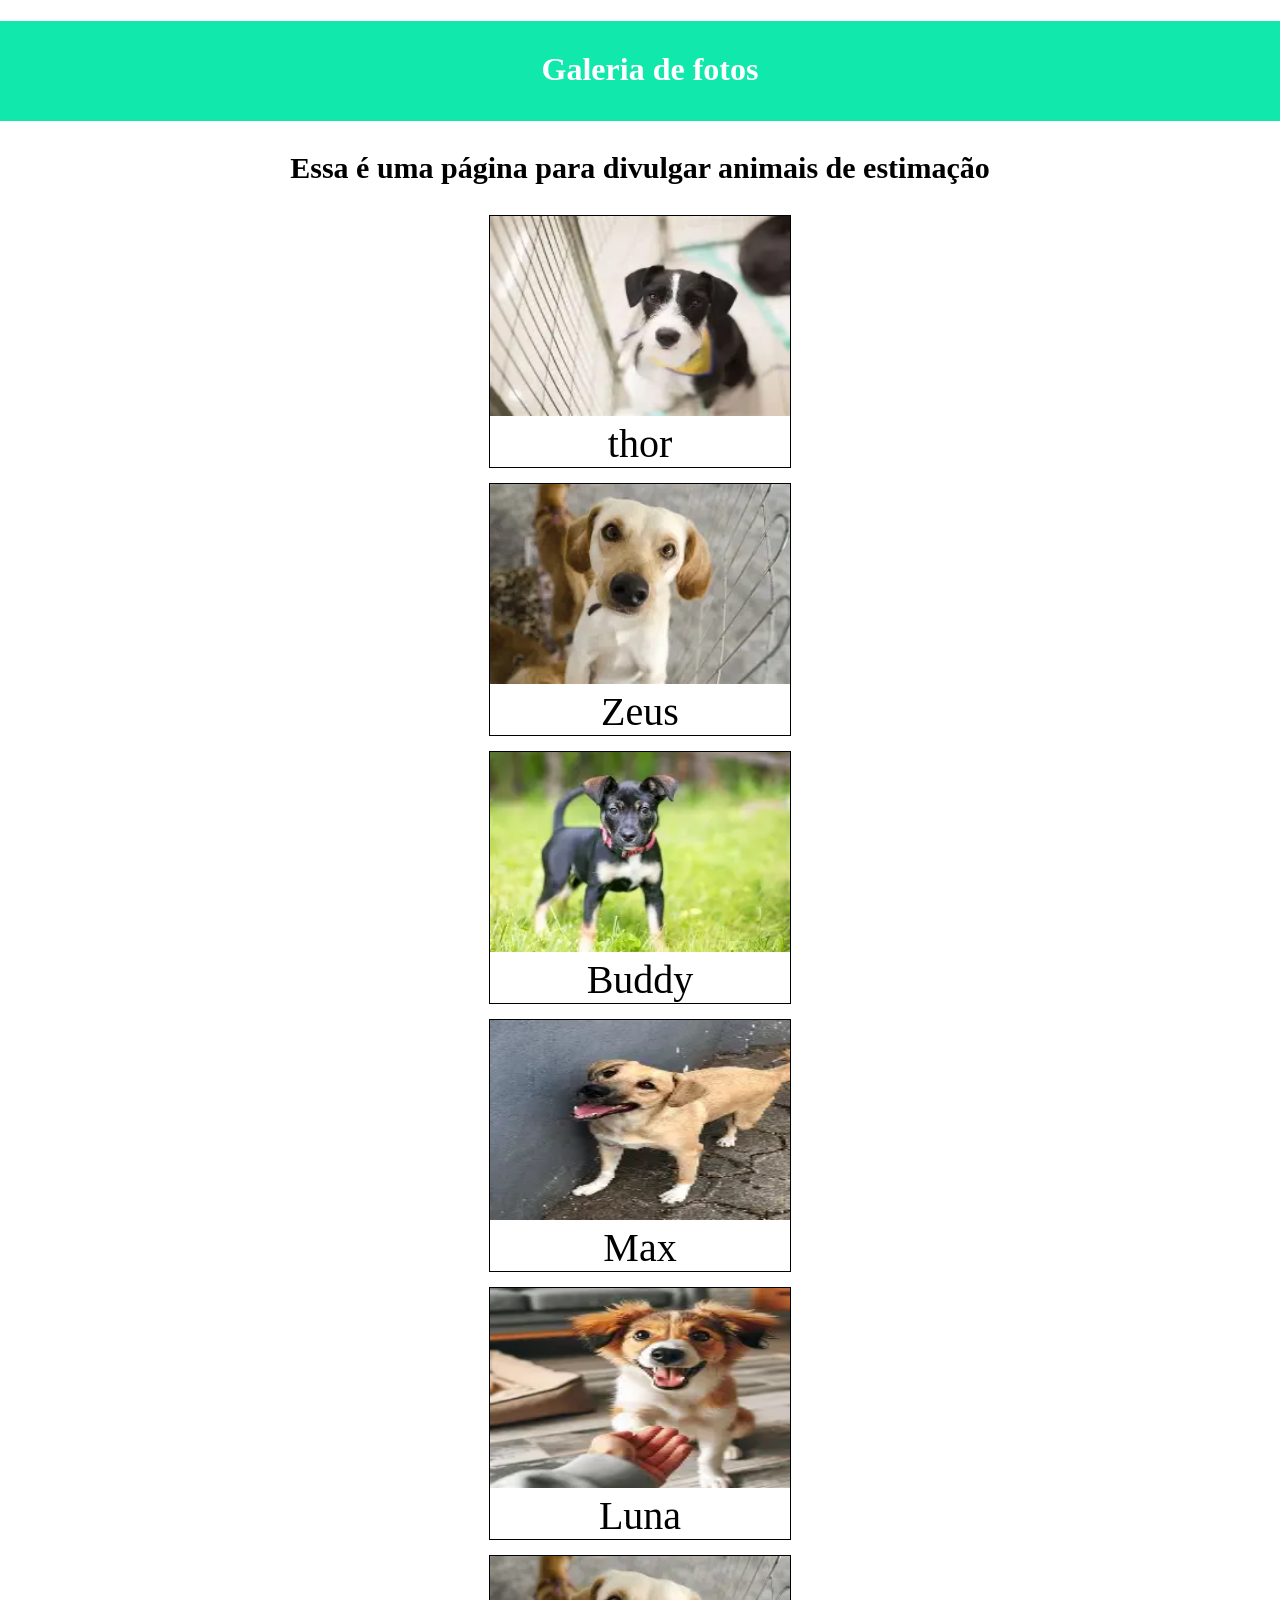
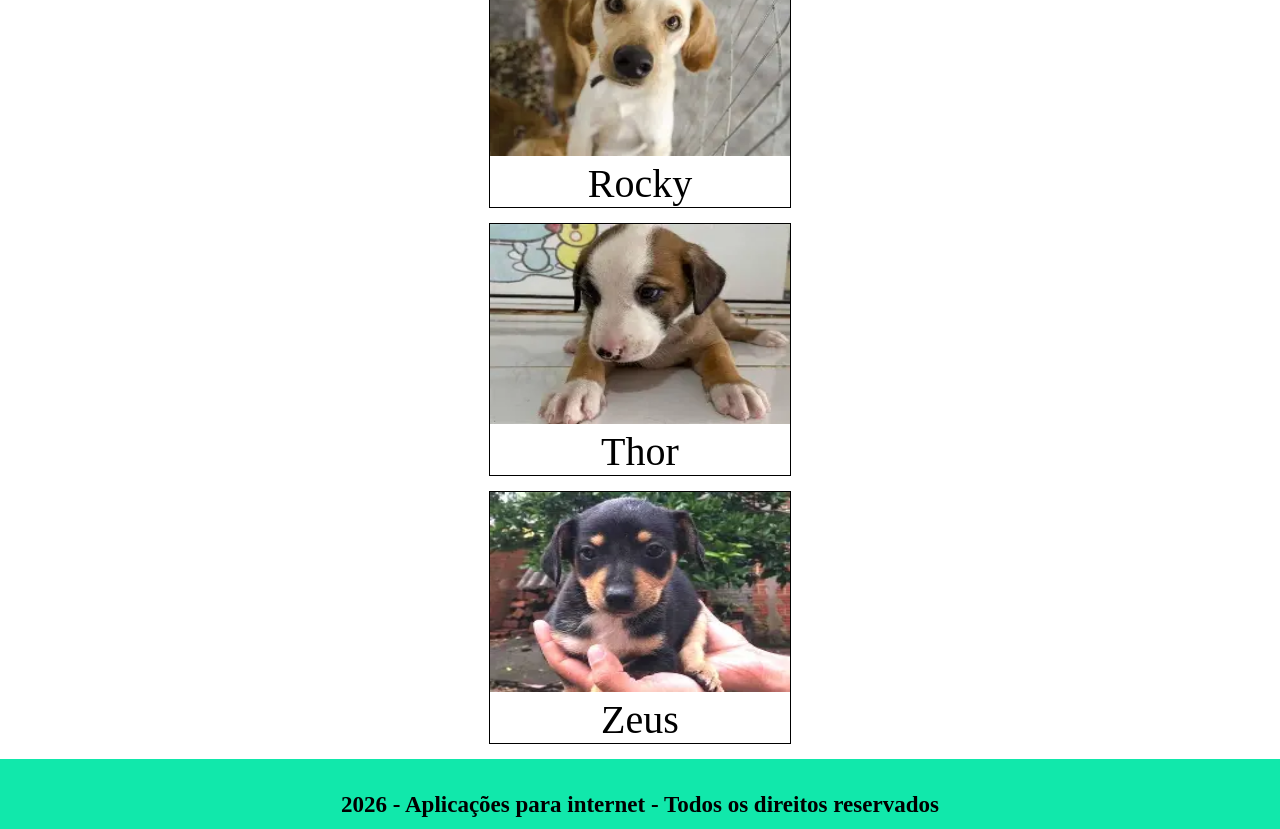
<file: sitedogadocao/index.html>
<!doctype html>
<html lang="pt-br">
  <head>
    <meta charset="UTF-8" />
    <meta name="viewport" content="width=device-width, initial-scale=1.0" />
    <title>Site adoção animais</title>
    <link rel="stylesheet" href="style.css" type="text/css" />
  </head>
  <body>
    <header>
      <h1>Galeria de fotos</h1>
    </header>

    <main>
      <h3 class="h3">Essa é uma página para divulgar animais de estimação</h3>

      <figure>
        <img src="dog1.jpg" alt="cachorro1" width="300" height="200" />
        <figcaption>thor</figcaption>
      </figure>

      <figure>
        <img src="dog2.jpg" alt="cachorro2" width="300" height="200" />
        <figcaption>Zeus</figcaption>
      </figure>

      <figure>
        <img src="dog3.jpg" alt="cachorro3" width="300" height="200" />
        <figcaption>Buddy</figcaption>
      </figure>

      <figure>
        <img src="dog4.jpg" alt="cachorro4" width="300" height="200" />
        <figcaption>Max</figcaption>
      </figure>

      <figure>
        <img src="dog5.png" alt="cachorro5" width="300" height="200" />
        <figcaption>Luna</figcaption>
      </figure>

      <figure>
        <img src="dog6.png" alt="cachorro6" width="300" height="200" />
        <figcaption>Rocky</figcaption>
      </figure>

      <figure>
        <img src="dog7.png" alt="cachorro7" width="300" height="200" />
        <figcaption>Thor</figcaption>
      </figure>

      <figure>
        <img src="dog8.png" alt="cachorro8" width="300" height="200" />
        <figcaption>Zeus</figcaption>
      </figure>
    </main>

    <footer>
      <h3 class="fot">
        2026 - Aplicações para internet - Todos os direitos reservados
      </h3>
    </footer>
  </body>
</html>
</file>
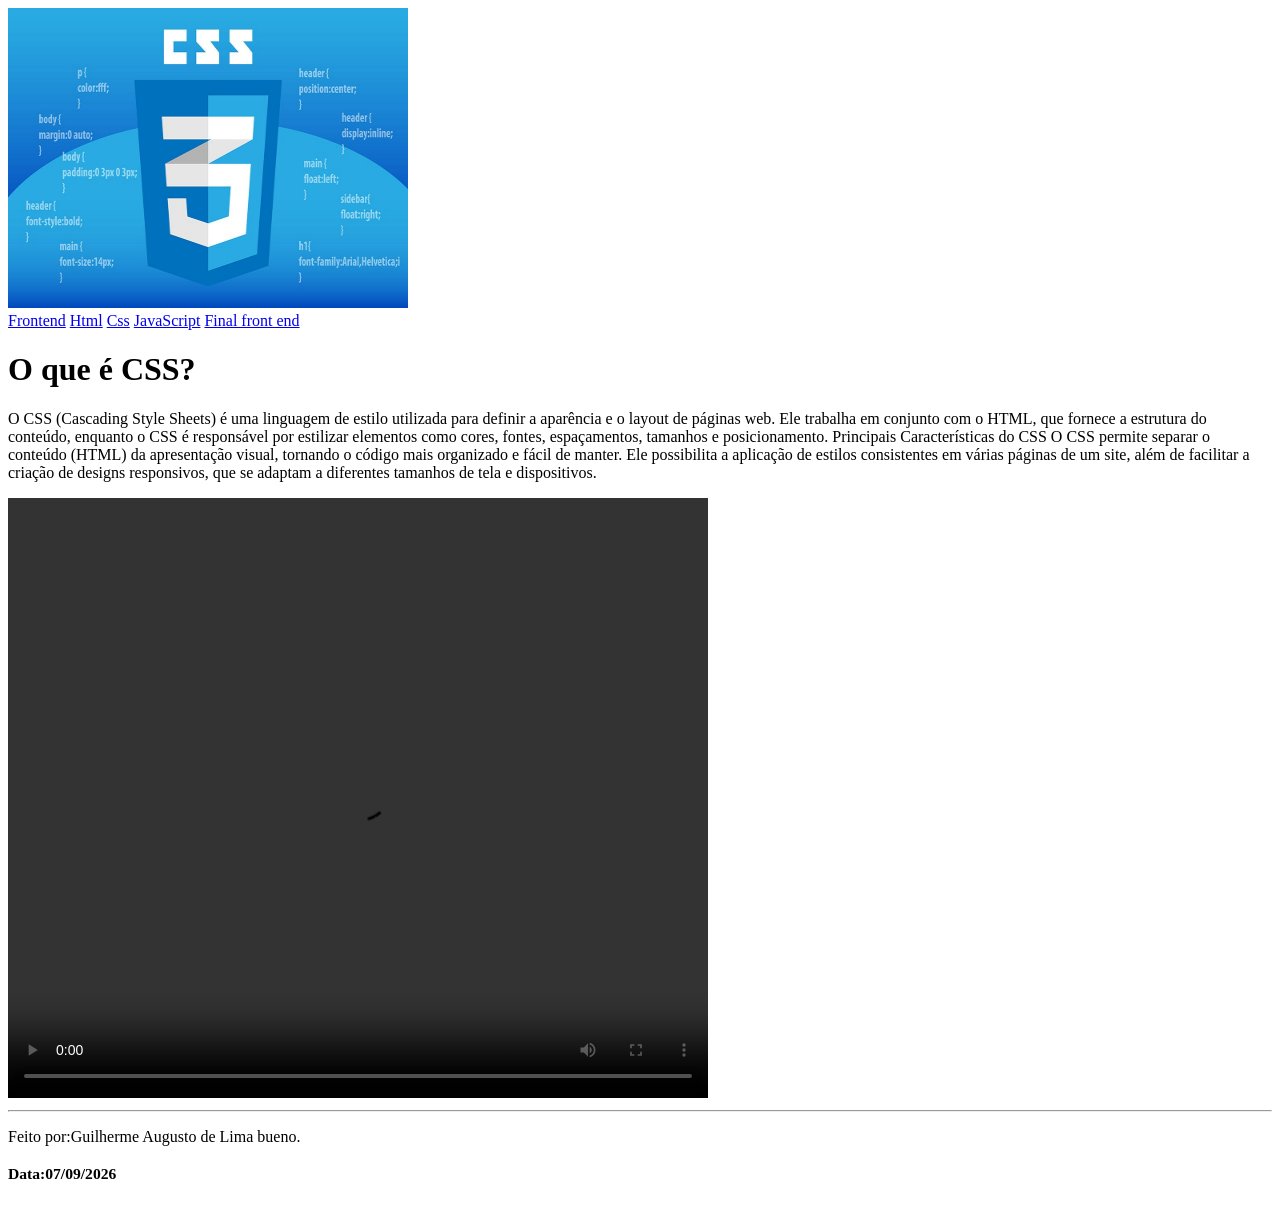
<file: docs/css.html>
<!doctype html>
<html lang="pt-br">
  <head>
    <meta charset="UTF-8" />
    <meta name="viewport" content="width=device-width, initial-scale=1.0" />
    <title>CSS</title>
  </head>
  <body>
    <img width="400" height="300" src="css.img" alt="Imagem de CSS" />
    <br />

    <a href="Frontend.html">Frontend</a>
    <a href="index.html">Html</a>
    <a href="css.html">Css</a>
    <a href="javascript.html">JavaScript</a>
    <a href="Final.html">Final front end</a>
    <br />
    <h1>O que é CSS?</h1>

    <p>
      O CSS (Cascading Style Sheets) é uma linguagem de estilo utilizada para
      definir a aparência e o layout de páginas web. Ele trabalha em conjunto
      com o HTML, que fornece a estrutura do conteúdo, enquanto o CSS é
      responsável por estilizar elementos como cores, fontes, espaçamentos,
      tamanhos e posicionamento. Principais Características do CSS O CSS permite
      separar o conteúdo (HTML) da apresentação visual, tornando o código mais
      organizado e fácil de manter. Ele possibilita a aplicação de estilos
      consistentes em várias páginas de um site, além de facilitar a criação de
      designs responsivos, que se adaptam a diferentes tamanhos de tela e
      dispositivos.
    </p>
    <video controls="controls" width="700" height="600">
      <source src="videocss.mp4" type="video/mp4" />
    </video>
    <hr />
    <p>Feito por:Guilherme Augusto de Lima bueno.</p>
    <h3><sup>Data:07/09/2026</sup></h3>
  </body>
</html>
</file>
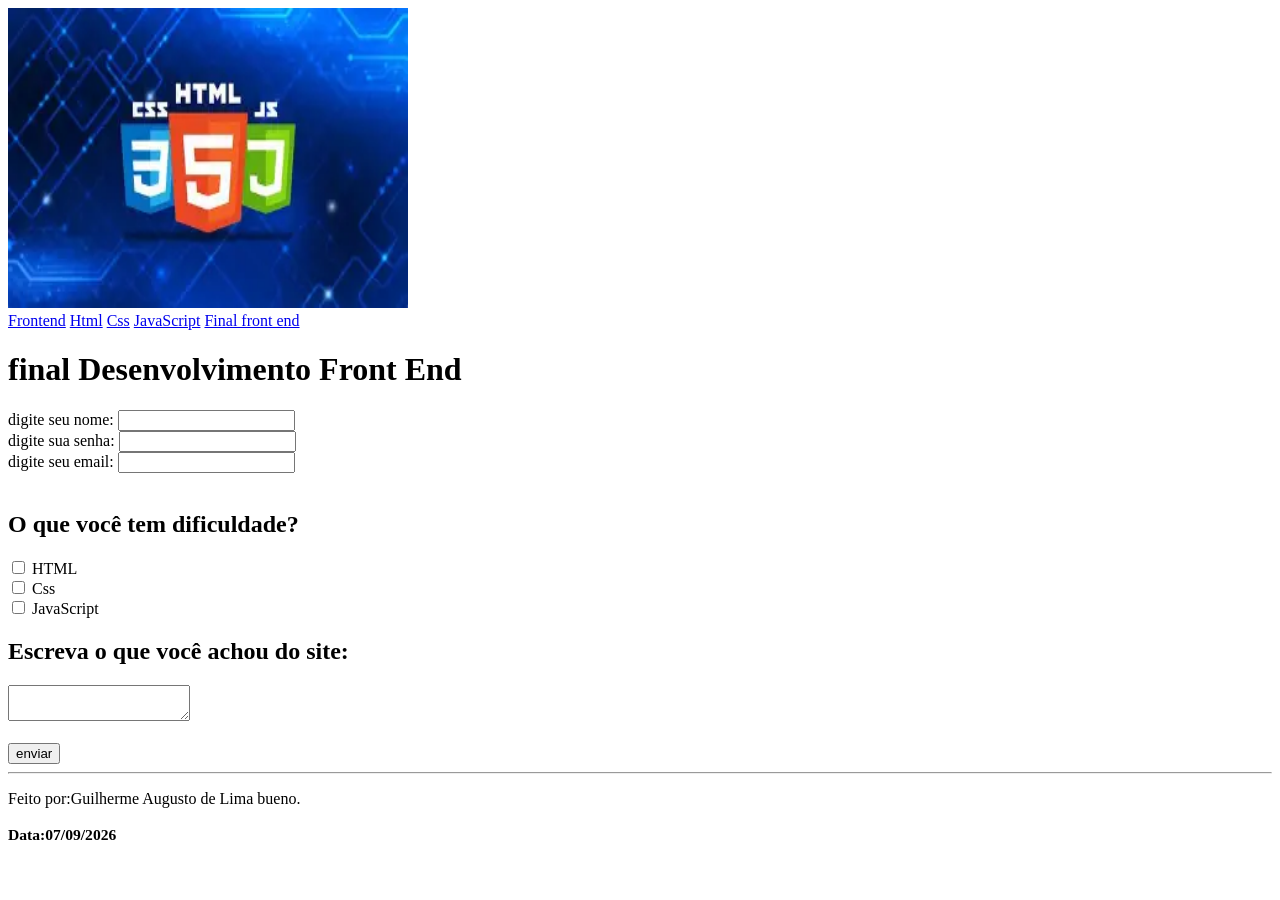
<file: docs/Final.html>
<!doctype html>
<html lang="pt-br">
  <head>
    <meta charset="UTF-8" />
    <meta name="viewport" content="width=device-width, initial-scale=1.0" />
    <title>Final Front End</title>
  </head>
  <body>
    <img width="400" height="300" src="final.img" alt="Imagem de front end" />
    <br />
    <a href="Frontend.html">Frontend</a>
    <a href="index.html">Html</a>
    <a href="css.html">Css</a>
    <a href="javascript.html">JavaScript</a>
    <a href="Final.html">Final front end</a>

    <h1>final Desenvolvimento Front End</h1>

    <form action="" method="post">
      <label for="idnome">
        digite seu nome:
        <input type="text" name="nome" id="idnome" />
      </label>
      <br />
      <label for="idsenha">
        digite sua senha:
        <input type="password" name="senha" id="idsenha" />
      </label>
      <br />
      <label for="idemail">
        digite seu email:
        <input type="text" name="email" id="idemail" />
      </label>
      <br /><br />

      <h2>O que você tem dificuldade?</h2>
      <input id="item1" type="checkbox" name="item1" value="html" />
      <label for="item1">HTML</label><br />

      <input id="item2" type="checkbox" name="item1" value="css" />
      <label for="item2">Css</label><br />

      <input id="item3" type="checkbox" name="item1" value="Javascript" />
      <label for="item3">JavaScript</label><br />

      <h2>Escreva o que você achou do site:</h2>
      <textarea></textarea>
      <br /><br />
      <input type="submit" value="enviar" />
    </form>
    <hr />
    <p>Feito por:Guilherme Augusto de Lima bueno.</p>
    <h3><sup>Data:07/09/2026</sup></h3>
  </body>
</html>
</file>
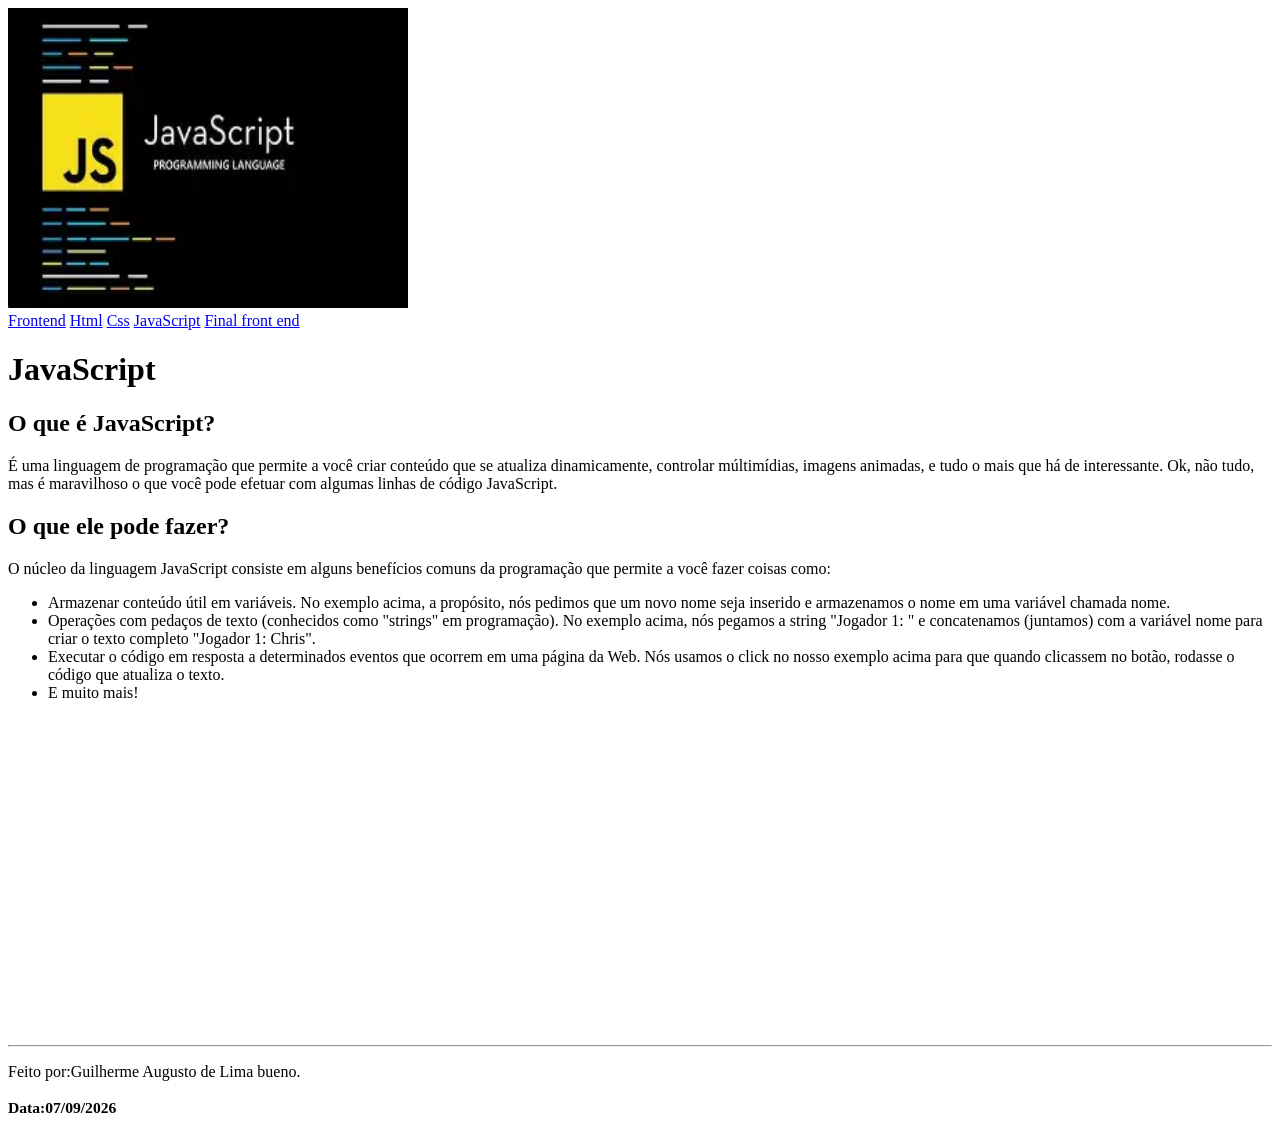
<file: docs/javascript.html>
<!doctype html>
<html lang="pt-br">
  <head>
    <meta charset="UTF-8" />
    <meta name="viewport" content="width=device-width, initial-scale=1.0" />
    <title>Document</title>
  </head>
  <body>
    <img
      width="400"
      height="300"
      src="javascript.img"
      alt="Imagem de JavaScript"
    />
    <br />
    <a href="Frontend.html">Frontend</a>
    <a href="index.html">Html</a>
    <a href="css.html">Css</a>
    <a href="javascript.html">JavaScript</a>
    <a href="Final.html">Final front end</a>
    <br />
    <h1>JavaScript</h1>
    <h2>O que é JavaScript?</h2>
    <p>
      É uma linguagem de programação que permite a você criar conteúdo que se
      atualiza dinamicamente, controlar múltimídias, imagens animadas, e tudo o
      mais que há de interessante. Ok, não tudo, mas é maravilhoso o que você
      pode efetuar com algumas linhas de código JavaScript.
    </p>
    
    <h2>O que ele pode fazer?</h2>
    <p>
      O núcleo da linguagem JavaScript consiste em alguns benefícios comuns da
      programação que permite a você fazer coisas como: 
      <ul><li>Armazenar conteúdo útil
      em variáveis. No exemplo acima, a propósito, nós pedimos que um novo nome
      seja inserido e armazenamos o nome em uma variável chamada nome.</li> <li>Operações
      com pedaços de texto (conhecidos como "strings" em programação). No
      exemplo acima, nós pegamos a string "Jogador 1: " e concatenamos
      (juntamos) com a variável nome para criar o texto completo "Jogador 1:
      Chris".</li> <li>Executar o código em resposta a determinados eventos que ocorrem
      em uma página da Web. Nós usamos o click no nosso exemplo acima para que
      quando clicassem no botão, rodasse o código que atualiza o texto.</li><li> E muito
      mais!</li>
      </ul>
    </p>

    <iframe
      width="560"
      height="315"
      src="https://www.youtube.com/embed/IJvVx2HMbNk?si=14oo1L7aqjSwhX8x"
      title="YouTube video player"
      frameborder="0"
      allow="
        accelerometer;
        autoplay;
        clipboard-write;
        encrypted-media;
        gyroscope;
        picture-in-picture;
        web-share;
      "
      referrerpolicy="strict-origin-when-cross-origin"
      allowfullscreen
    ></iframe>
    <hr />
    <p>Feito por:Guilherme Augusto de Lima bueno.</p>
    <h3><sup>Data:07/09/2026</sup></h3>
  </body>
</html>
</file>
<file: sitedogadocao/style.css>
body{
    margin: 0px;
}
h1{
  background-color: #11e8ab;
  color: white;
  height: 50px;
  padding-left: 20px;
  padding-top: 30px;
  padding-bottom: 20px;
  text-align: center;
}
h3{
    
    text-align: center;
    font-size: 30px;

}
.dog1{
    padding-left: 100px;
}
figure caption{
    text-align: center;
    font-size: 40px;
    padding: 5px;
}

figure{
    border: 1px solid black;
    background-color: #fff;
    width: 300px;
    margin:15px auto;
    text-align: center;
}
figure img{
    width: 300px;
   
}

footer{
    background-color: #11e8ab;
    text-align: center;
    padding: 10px;
    height: 50px;
    
}
figcaption{
    font-size: 40px;
}
.fot{
    font-size: 23px;
    text-align: center;
}
</file>
